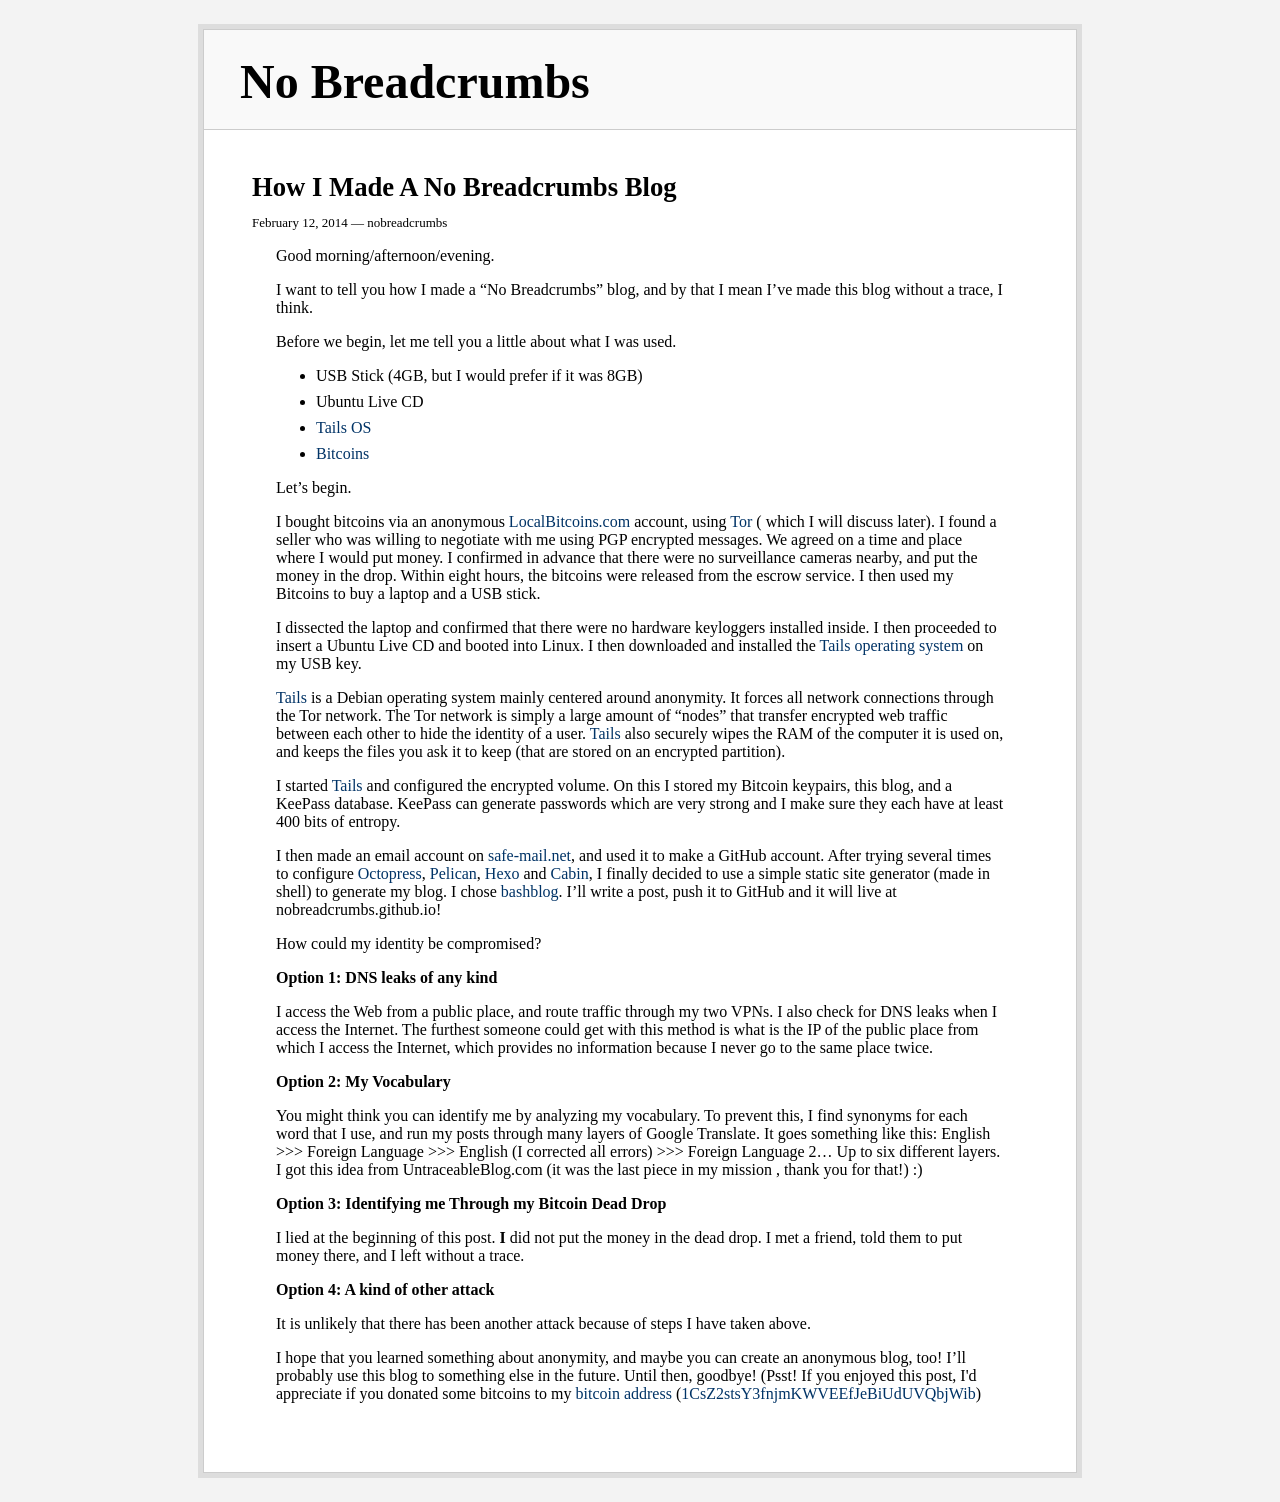
<file: how-i-made-a-no-breadcrumbs-blog.html>
<!DOCTYPE html PUBLIC "-//W3C//DTD XHTML 1.0 Strict//EN" "http://www.w3.org/TR/xhtml1/DTD/xhtml1-strict.dtd">
<html xmlns="http://www.w3.org/1999/xhtml"><head>
<meta http-equiv="Content-type" content="text/html;charset=UTF-8" />
<link rel="stylesheet" href="main.css" type="text/css" />
<link rel="stylesheet" href="blog.css" type="text/css" />
<link rel="alternate" type="application/rss+xml" title="Subscribe to this page..." href="feed.rss" />
<title>How I Made A No Breadcrumbs Blog</title>
</head><body>
<div id="divbodyholder">
<div class="headerholder"><div class="header">
<div id="title">
<h1 class="nomargin"><a class="ablack" href="http://nobreadcrumbs.github.io">No Breadcrumbs</a></h1>
<div id="description"></div>
</div></div></div>
<div id="divbody"><div class="content">
<!-- entry begin -->
<h3><a class="ablack" href="http://nobreadcrumbs.github.io/how-i-made-a-no-breadcrumbs-blog.html">
How I Made A No Breadcrumbs Blog
</a></h3>
<div class="subtitle">February 12, 2014 &mdash; 
nobreadcrumbs</div>
<!-- text begin -->

<p>Good morning/afternoon/evening.</p>

<p>I want to tell you how I made a “No Breadcrumbs” blog, and by that I mean I’ve made this blog without a trace, I think.</p>

<p>Before we begin, let me tell you a little about what I was used.</p>

<ul>
<li>USB Stick (4GB, but I would prefer if it was 8GB)</li>
<li>Ubuntu Live CD</li>
<li><a href="https://tails.boum.org/">Tails OS</a></li>
<li><a href="https://bitcoin.org/en/">Bitcoins</a></li>
</ul>

<p>Let’s begin.</p>

<p>I bought bitcoins via an anonymous <a href="https://localbitcoins.com/">LocalBitcoins.com</a> account, using <a href="https://www.torproject.org/">Tor</a> ( which I will discuss later). I found a seller who was willing to negotiate with me using PGP encrypted messages. We agreed on a time and place where I would put money. I confirmed in advance that there were no surveillance cameras nearby, and put the money in the drop. Within eight hours, the bitcoins were released from the escrow service. I then used my Bitcoins to buy a laptop and a USB stick.</p>

<p>I dissected the laptop and confirmed that there were no hardware keyloggers installed inside. I then proceeded to insert a Ubuntu Live CD and booted into Linux. I then downloaded and installed the <a href="https://tails.boum.org/">Tails operating system</a> on my USB key.</p>

<p><a href="https://tails.boum.org/">Tails</a> is a Debian operating system mainly centered around anonymity. It forces all network connections through the Tor network. The Tor network is simply a large amount of “nodes” that transfer encrypted web traffic between each other to hide the identity of a user. <a href="https://tails.boum.org/">Tails</a> also securely wipes the RAM of the computer it is used on, and keeps the files you ask it to keep (that are stored on an encrypted partition).</p>

<p>I started <a href="https://tails.boum.org/">Tails</a> and configured the encrypted volume. On this I stored my Bitcoin keypairs, this blog, and a KeePass database. KeePass can generate passwords which are very strong and I  make sure they each have at least 400 bits of entropy.</p>

<p>I then made an email account on <a href="https://www.safe-mail.net/">safe-mail.net</a>, and used it to make a GitHub account. After trying several times to configure <a href="http://octopress.org/">Octopress</a>, <a href="http://docs.getpelican.com/en/3.3.0/">Pelican</a>, <a href="http://zespia.tw/hexo/">Hexo</a> and <a href="http://www.cabinjs.com/">Cabin</a>, I finally decided to use a simple static site generator (made in shell) to generate my blog. I chose <a href="https://github.com/cfenollosa/bashblog">bashblog</a>. I’ll write a post, push it to GitHub and it will live at nobreadcrumbs.github.io!</p>

<p>How could my identity be compromised?</p>

<p><strong>Option 1: DNS leaks of any kind</strong></p>

<p>I access the Web from a public place, and route traffic through my two VPNs. I also check for DNS leaks when I access the Internet. The furthest someone could get with this method is what is the IP of the public place from which I access the Internet, which provides no information because I never go to the same place twice.</p>

<p><strong>Option 2: My Vocabulary</strong></p>

<p>You might think you can identify me by analyzing my vocabulary. To prevent this, I find synonyms for each word that I use, and run my posts through many layers of Google Translate. It goes something like this: English &gt;&gt;&gt; Foreign Language &gt;&gt;&gt; English (I corrected all errors) &gt;&gt;&gt; Foreign Language 2… Up to six different layers. I got this idea from UntraceableBlog.com (it was the last piece in my mission , thank you for that!) :)</p>

<p><strong>Option 3: Identifying me Through my Bitcoin Dead Drop</strong></p>

<p>I lied at the beginning of this post. <strong>I</strong> did not put the money in the dead drop. I met a friend, told them to put money there, and I left without a trace.</p>

<p><strong>Option 4: A kind of other attack</strong></p>

<p>It is unlikely that there has been another attack because of steps I have taken above.</p>

<p>I hope that you learned something about anonymity, and maybe you can create an anonymous blog, too! I’ll probably use this blog to something else in the future. Until then, goodbye! (Psst! If you enjoyed this post, I'd appreciate if you donated some bitcoins to my <a href="bitcoin:1CsZ2stsY3fnjmKWVEEfJeBiUdUVQbjWib">bitcoin address</a> (<a href="bitcoin:1CsZ2stsY3fnjmKWVEEfJeBiUdUVQbjWib">1CsZ2stsY3fnjmKWVEEfJeBiUdUVQbjWib</a>)</p>
<!-- text end -->
<!-- entry end -->
</div>
</div></div>
</body></html>
</file>
<file: main.css>
body{font-family:Georgia,"Times New Roman",Times,serif;margin:0;padding:0;background-color:#F3F3F3;}
        #divbodyholder{padding:5px;background-color:#DDD;width:874px;margin:24px auto;}
        #divbody{width:776px;border:solid 1px #ccc;background-color:#fff;padding:0px 48px 24px 48px;top:0;}
        .headerholder{background-color:#f9f9f9;border-top:solid 1px #ccc;border-left:solid 1px #ccc;border-right:solid 1px #ccc;}
        .header{width:800px;margin:0px auto;padding-top:24px;padding-bottom:8px;}
        .content{margin-bottom:45px;}
        .nomargin{margin:0;}
        .description{margin-top:10px;border-top:solid 1px #666;padding:10px 0;}
        h3{font-size:20pt;width:100%;font-weight:bold;margin-top:32px;margin-bottom:0;}
        .clear{clear:both;}
        #footer{padding-top:10px;border-top:solid 1px #666;color:#333333;text-align:center;font-size:small;font-family:"Courier New","Courier",monospace;}
        a{text-decoration:none;color:#003366 !important;}
        a:visited{text-decoration:none;color:#336699 !important;}
        blockquote{background-color:#f9f9f9;border-left:solid 4px #e9e9e9;margin-left:12px;padding:12px 12px 12px 24px;}
        blockquote img{margin:12px 0px;}
        blockquote iframe{margin:12px 0px;}
</file>
<file: blog.css>
#title{font-size: x-large;}
        a.ablack{color:black !important;}
        li{margin-bottom:8px;}
        ul,ol{margin-left:24px;margin-right:24px;}
        #all_posts{margin-top:24px;text-align:center;}
        .subtitle{font-size:small;margin:12px 0px;}
        .content p{margin-left:24px;margin-right:24px;}
        h1{margin-bottom:12px !important;}
        #description{font-size:large;margin-bottom:12px;}
        h3{margin-top:42px;margin-bottom:8px;}
        h4{margin-left:24px;margin-right:24px;}
        #twitter{line-height:20px;vertical-align:top;text-align:right;font-style:italic;color:#333;margin-top:24px;font-size:14px;}
</file>
